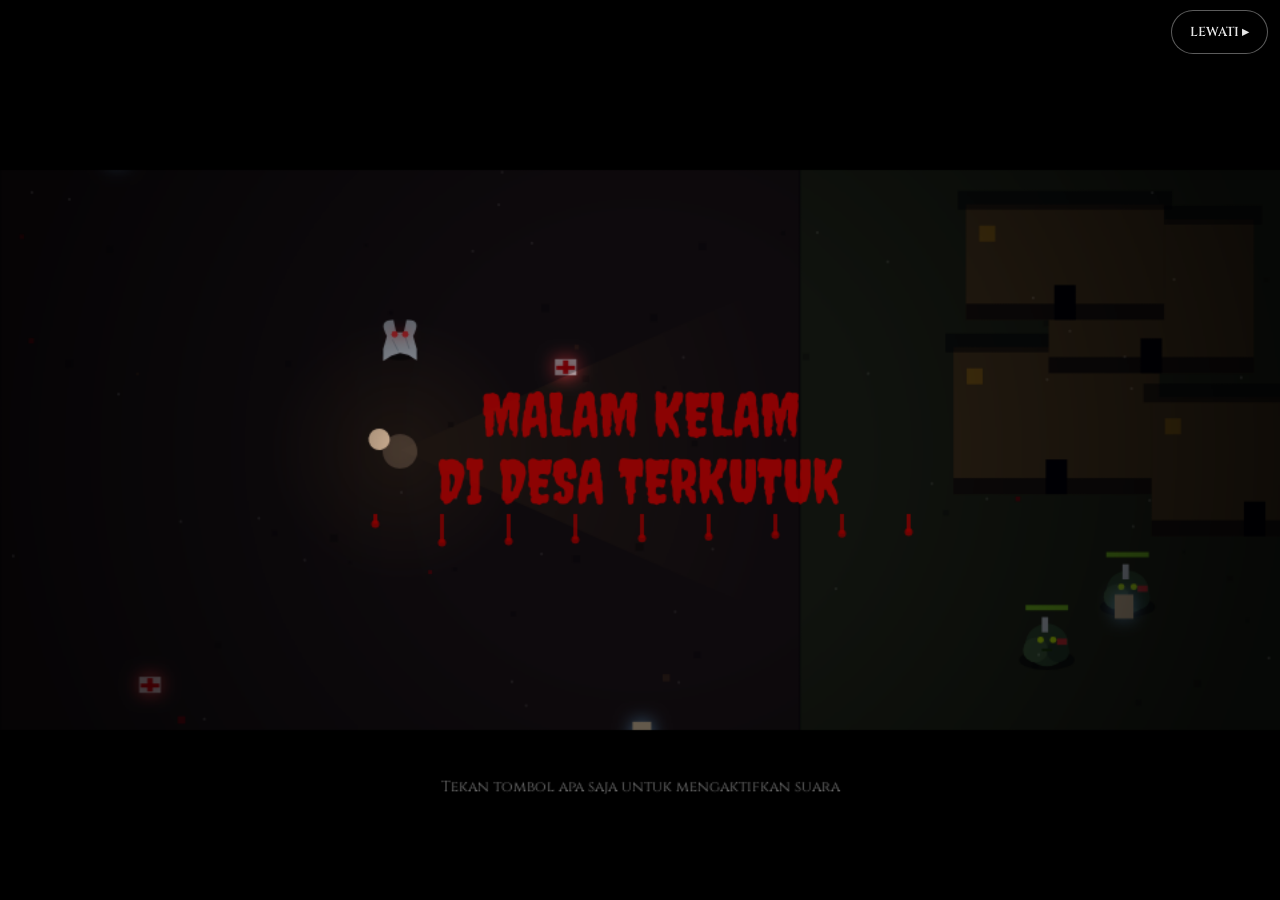
<file: index.html>
<!DOCTYPE html>
<html lang="id"><head><meta charset="utf-8">
<meta name="viewport" content="width=device-width,initial-scale=1,maximum-scale=1,viewport-fit=cover,user-scalable=no,interactive-widget=resizes-visual">
<title>Malam Kelam di Desa Terkutuk</title><meta name="theme-color" content="#0a0a0a">
<meta name="mobile-web-app-capable" content="yes"><meta name="apple-mobile-web-app-capable" content="yes"><meta name="apple-mobile-web-app-status-bar-style" content="black-fullscreen">
<link href="https://fonts.googleapis.com/css2?family=Cinzel:wght@600&family=Creepster&display=swap" rel="stylesheet">
<script>(function(){function f(){document.documentElement.style.setProperty("--vh",(window.innerHeight*0.01)+"px")}f();addEventListener("resize",f);addEventListener("orientationchange",function(){setTimeout(f,150)})})()</script>
<link rel="stylesheet" href="css/main.css"></head>
<body data-ui="INTRO">
<canvas id="c" width="960" height="540"></canvas>

<!-- ===== KONTROL GAMEPLAY (hanya tampil di GAMEPLAY_STATE, diatur CSS lewat body[data-ui]) ===== -->
<div id="tc"><div id="jz"></div><div id="jb"></div><div id="jk"></div>
<button class="tb" id="bH">HIT</button><button class="tb" id="bD">DODGE</button><button class="tb" id="bE">MED</button><button class="tb" id="bS">SKILL</button><button class="tb" id="bI">MASUK</button></div>
<button id="pb" aria-label="Jeda">II</button><button id="sk">LEWATI ▸</button><button id="cineSkip">LEWATI ▸</button>
<button id="immersiveToggle" class="immersive-toggle" type="button" aria-label="Layar penuh dan landscape" title="Layar penuh + landscape">⛶</button>

<!-- ===== HUD TURNAMEN (non-intrusif) ===== -->
<div id="tBar"></div><div id="tFinal"></div><div id="tVignette"></div>
<div id="tPop"><div class="tp-title">MODE TURNAMEN DIMULAI!</div><div class="tp-sub">Turnamen berakhir dalam <b id="tPopTime">--:--</b></div><div class="tp-hint">Kumpulkan skor setinggi mungkin. Leaderboard dikunci sampai turnamen selesai!</div></div>
<div id="tournamentWarning"></div>
<div id="toast"></div>

<!-- ===== MENU UTAMA ===== -->
<section class="ov hide menu" id="menu">
  <button class="profile-bar" id="profileBar" type="button" aria-label="Buka profil">
    <canvas id="pbAvatar" width="56" height="56"></canvas>
    <span class="pb-text"><b id="pbName">PLAYER</b><small id="pbSub"></small></span>
  </button>
  <div class="menu-title"><h1>MALAM KELAM<br>DI DESA TERKUTUK</h1><div id="mi"></div><div id="lb"></div></div>

  <aside class="drawer" id="drawer">
    <button class="drawer-tab" id="drawerTab" type="button" aria-label="Buka menu samping"><span class="arrow">&gt;</span></button>
    <nav class="drawer-menu">
      <button class="dr-item" data-go="credits" type="button"><svg viewBox="0 0 48 48" class="ic ic-credits"><path d="M24 4l5.5 11.6 12.5 1.7-9.2 8.7 2.4 12.5L24 32.5 12.8 38.5l2.4-12.5L6 17.3l12.5-1.7z"/></svg><span>Credits</span></button>
      <button class="dr-item" data-go="shop" type="button"><svg viewBox="0 0 48 48" class="ic ic-shop"><circle cx="24" cy="24" r="17"/><text x="24" y="31" text-anchor="middle">$</text></svg><span>Shop</span></button>
      <button class="dr-item" data-go="settings" type="button"><svg viewBox="0 0 48 48" class="ic ic-gear"><circle cx="24" cy="24" r="8"/><path d="M24 5v7M24 36v7M5 24h7M36 24h7M10.5 10.5l5 5M32.5 32.5l5 5M37.5 10.5l-5 5M15.5 32.5l-5 5"/></svg><span>Setelan</span></button>
      <button class="dr-item" data-go="rank" type="button" id="drRank"><svg viewBox="0 0 48 48" class="ic ic-trophy"><path d="M14 6h20v12a10 10 0 0 1-20 0zM14 10H6c0 8 3 12 8 13M34 10h8c0 8-3 12-8 13M21 28h6v7h6v6H15v-6h6z"/></svg><span>Leaderboard</span><i class="lock" id="rankLock">🔒</i></button>
    </nav>
  </aside>

  <button id="dbStatus" type="button" aria-label="Status database"></button>
  <div class="start-cluster">
    <button class="b trn" data-a="train" type="button"><span>TRAINING</span></button>
    <button class="b start" data-a="classic" id="startBtn" type="button"><span class="st-main">START</span><span class="st-sub" id="startSub" hidden></span></button>
  </div>
</section>

<!-- ===== KODE AKSES ===== -->
<section class="ov hide" id="gate"><h1>KODE AKSES</h1><p style="max-width:80vw">Masukkan kode akses turnamen dari panitia.</p>
<input class="in" id="code" maxlength="16" autocomplete="off" autocapitalize="characters" spellcheck="false" placeholder="KODE"><div class="er" id="ge"></div><button class="b" data-a="gate">MASUK</button></section>

<!-- ===== PILIH KARAKTER (CHARACTER_SELECT_STATE) ===== -->
<section class="ov hide charsel" id="charsel">
  <header class="cs-head"><h2>PILIH KARAKTER</h2><div class="cs-lock" id="csLock" hidden>🔒 Karakter terkunci selama sesi ini</div></header>
  <div class="cs-main">
    <div class="cs-stage"><canvas id="csStage" width="360" height="380"></canvas><div class="cs-name" id="csName"></div><div class="cs-role" id="csRole"></div></div>
    <div class="cs-info">
      <p class="cs-desc" id="csDesc"></p>
      <div class="cs-stats" id="csStats"></div>
      <div class="cs-cards">
        <div class="cs-card"><canvas id="csWeapon" width="230" height="120"></canvas><div class="cc-t">⚔️ <b id="csWName"></b></div><small id="csWDesc"></small></div>
        <div class="cs-card"><canvas id="csSkill" width="230" height="120"></canvas><div class="cc-t">✨ <b id="csSName"></b></div><small id="csSDesc"></small></div>
      </div>
    </div>
  </div>
  <div class="cs-thumbs" id="csThumbs"></div>
  <footer class="cs-foot">
    <input class="in" id="nm" maxlength="12" autocomplete="off" placeholder="NAMA">
    <button class="b s" data-a="csBack" id="csBack" type="button">KEMBALI</button>
    <button class="b" data-a="reg" type="button" id="csConfirm">PILIH & MULAI</button>
  </footer>
  <div class="er" id="re"></div>
</section>

<!-- ===== LEADERBOARD (LEADERBOARD_STATE) ===== -->
<section class="ov hide rank" id="rank">
  <h1 id="rankTitle">RANKING</h1>
  <div class="rank-tabs" id="rankTabs"></div>
  <div id="rs"></div>
  <div class="podium" id="podium"></div>
  <div class="tbl" id="rl"></div>
  <div class="row"><button class="b" data-a="rankClose" id="rankClose" type="button">TUTUP</button></div>
</section>

<!-- ===== EDUSHOP (SHOP_STATE) ===== -->
<section class="ov hide shop" id="shop">
  <header class="shop-head">
    <button class="b s" data-a="shopBack" type="button">← KEMBALI</button>
    <h2>EDUSHOP</h2>
    <button class="quiz-open-btn" id="quizOpen" type="button">📝 KUIS KOIN</button>
    <div class="coin-pill" id="coinPill"><svg viewBox="0 0 24 24"><circle cx="12" cy="12" r="10"/><text x="12" y="16.5" text-anchor="middle">$</text></svg><b id="coinVal">0</b></div>
  </header>
  <div class="shop-tabs" id="shopTabs"><button class="tab on" data-cat="upgrade" type="button">⚡ Upgrade Skill</button><button class="tab" data-cat="weapon" type="button">⚔️ Senjata Unik</button></div>
  <div class="shop-grid" id="shopGrid"></div>
  <div class="quiz-dim" id="quizDim"></div>
  <aside class="quiz-panel" id="quizPanel">
    <div class="quiz-bar"><span>📝 Bank Soal Sekolah</span><button id="quizClose" type="button">✕ Tutup</button></div>
    <div class="quiz-body" id="quizBody"></div>
  </aside>
</section>

<!-- ===== MODAL PROFIL ===== -->
<section class="ov hide modal" id="prof">
  <div class="card prof-card">
    <button class="x" data-a="closeModal" aria-label="Tutup" type="button">×</button>
    <div class="prof-left"><canvas id="pmChar" width="240" height="290"></canvas><div class="prof-class" id="pmClass"></div></div>
    <div class="prof-right">
      <h2 id="pn"></h2><small id="pid"></small>
      <div class="stat-grid" id="pd"></div>
      <div class="tbl ach" id="pa"></div>
      <div class="row"><button class="b s" data-a="edit" type="button">UBAH PROFIL</button><button class="b s" data-a="closeModal" type="button">TUTUP</button></div>
    </div>
  </div>
</section>

<section class="ov hide modal" id="settings"><div class="card set-card">
  <button class="x" data-a="closeModal" aria-label="Tutup" type="button">×</button><h2>SETELAN</h2>
  <div class="set-row"><span>Kontrol</span><div class="seg" id="setControls"><button data-v="auto" type="button">Otomatis</button><button data-v="touch" type="button">Sentuh</button><button data-v="keyboard" type="button">Keyboard</button></div></div>
  <div class="set-row"><span>Getar (HP)</span><div class="seg" id="setVib"><button data-v="1" type="button">Nyala</button><button data-v="0" type="button">Mati</button></div></div>
  <div class="set-row"><span>Layar penuh</span><button class="b s" id="setFs" type="button">⛶ AKTIFKAN / KELUAR</button></div>
  <div class="set-info" id="setInfo"></div>
  <div class="set-row"><span>Database</span><button class="b s" id="setDiag" type="button">TES KONEKSI</button></div>
  <pre id="dbDiag"></pre></div></section>

<section class="ov hide modal" id="credits"><div class="card credits-card"><h2>CREDITS</h2><div id="creditsNames" class="creditsNames"></div><p>Terima kasih untuk semua yang membantu pengembangan dan pengujian.</p><button class="b s" data-a="closeModal" type="button">KEMBALI</button></div></section>

<!-- ===== LOADING / JEDA / HASIL ===== -->
<section class="ov hide" id="load"><h1 style="font-size:5vh">Memuat…</h1><div id="bar"><i></i></div><p id="tip"></p><p id="ctlHint"></p></section>
<section class="ov hide" id="pause"><h1>JEDA</h1><button class="b" data-a="resume" type="button">LANJUT</button><button class="b" data-a="home" type="button">MENU</button></section>
<section class="ov hide" id="end"><h1 id="et"></h1><p id="es" style="font-size:clamp(12px,2.8vh,20px);line-height:1.6"></p><button class="b" data-a="again" type="button">ULANGI</button><button class="b" data-a="home" type="button">MENU</button></section>

<!-- ===== AKHIR TURNAMEN ===== -->
<section class="ov hide" id="tournamentEnd"><div id="tHabis">TURNAMEN HABIS!</div>
<div id="tWinCard"><h2>🏆 PEMENANG TURNAMEN</h2><div id="tWinners"></div></div></section>

<div id="rot"><b>📱</b><div id="rotTitle">Putar HP ke mode landscape</div><small id="rotText"></small><button class="b" id="rotBtn" type="button">LAYAR PENUH &amp; LANDSCAPE</button></div>

<script src="js/config.js"></script>
<script src="js/edudata.js"></script>
<script src="js/device.js"></script>
<script src="js/database.js"></script>
<script src="js/db-firebase.js"></script>
<script src="js/core.js"></script>
<script src="js/state.js"></script>
<script src="js/audio.js"></script>
<script src="js/data.js"></script>
<script src="js/entities.js"></script>
<script src="js/input.js"></script>
<script src="js/fullscreen.js"></script>
<script src="js/sprites.js"></script>
<script src="js/account.js"></script>
<script src="js/economy.js"></script>
<script src="js/tournament.js"></script>
<script src="js/skills.js"></script>
<script src="js/combat.js"></script>
<script src="js/monsters.js"></script>
<script src="js/update.js"></script>
<script src="js/end.js"></script>
<script src="js/render.js"></script>
<script src="js/menu.js"></script>
<script src="js/nests.js"></script>
<script src="js/night.js"></script>
<script src="js/interiors.js"></script>
<script src="js/music.js"></script>
<script src="js/cinematic.js"></script>
<script src="js/ui.js"></script>
<script src="js/ui-menu.js"></script>
<script src="js/ui-profile.js"></script>
<script src="js/ui-charselect.js"></script>
<script src="js/ui-leaderboard.js"></script>
<script src="js/ui-shop.js"></script>
<script src="js/ui-settings.js"></script>
<script src="js/main.js"></script>
</body></html>
</file>
<file: css/main.css>
/* =====================================================================
   MALAM KELAM — main.css
   Aturan penting: kontrol gameplay (#tc, #pb, #bI) HANYA tampil bila
   body[data-ui="GAMEPLAY"]. State diatur oleh js/state.js (UI.set).
   ===================================================================== */
:root{--vh:1vh;--bg:#0a0a0a;--bd:#8b0000;--gd:#ffd700;--glass:rgba(18,6,8,.78);--ok:#5fe36a;--bad:#ff5a5a}
*{box-sizing:border-box;margin:0;-webkit-tap-highlight-color:transparent;user-select:none;-webkit-user-select:none;touch-action:none}
html,body{height:100%;background:#000;overflow:hidden;font-family:Cinzel,Georgia,serif;color:#ddd}
#c{position:fixed;left:0;top:0;transform-origin:0 0;background:#000}
button{font-family:inherit}
input{user-select:text;-webkit-user-select:text;touch-action:auto}

/* ---------- overlay dasar ---------- */
.ov{position:fixed;inset:0;display:flex;flex-direction:column;align-items:center;justify-content:center;gap:calc(2 * var(--vh));background:radial-gradient(#0000 20%,#000d);transition:opacity .5s,visibility 0s;z-index:10;text-align:center;padding:calc(2 * var(--vh))}
.ov.hide,.hide{opacity:0;pointer-events:none;visibility:hidden;transition:opacity .5s,visibility 0s .5s}
h1{font-family:Creepster,Cinzel,serif;font-weight:400;color:#b30000;font-size:clamp(26px,calc(9 * var(--vh)),70px);line-height:1;text-shadow:0 0 calc(2 * var(--vh)) #f00,0 calc(.5 * var(--vh)) 0 #300;letter-spacing:.1em}
h2{font-family:Creepster,Cinzel,serif;font-weight:400;color:#d4a017;letter-spacing:.1em;font-size:clamp(20px,calc(5 * var(--vh)),38px);text-shadow:0 0 calc(1.4 * var(--vh)) #8b0000}

/* ---------- tombol ---------- */
.b{position:relative;overflow:hidden;font-family:Cinzel,serif;font-size:clamp(14px,calc(3.4 * var(--vh)),24px);color:var(--gd);background:linear-gradient(#4a0000,#1a0000);border:2px solid var(--bd);padding:calc(1.4 * var(--vh)) calc(5 * var(--vh));min-height:44px;min-width:calc(30 * var(--vh));cursor:pointer;box-shadow:inset 0 0 calc(1 * var(--vh)) #000,0 0 calc(1 * var(--vh)) #3006;animation:pl 2.4s infinite;transition:transform .15s,box-shadow .15s;border-radius:4px}
.b:hover{transform:scale(1.06);box-shadow:0 0 calc(2.5 * var(--vh)) #f00,inset 0 0 calc(1 * var(--vh)) #000}.b:active{transform:scale(.94)}
.b.s{min-width:0;padding:calc(1.2 * var(--vh)) calc(3 * var(--vh))}.b:disabled{opacity:.5;cursor:default}
@keyframes pl{50%{box-shadow:0 0 calc(1.6 * var(--vh)) #8b000099,inset 0 0 calc(1 * var(--vh)) #000}}
.rp{position:absolute;border-radius:50%;background:#f006;width:10px;height:10px;transform:scale(0);animation:rp .6s forwards;pointer-events:none}
@keyframes rp{to{transform:scale(30);opacity:0}}
.row{display:flex;gap:calc(2 * var(--vh));flex-wrap:wrap;justify-content:center}
.in{font:600 clamp(16px,calc(3.6 * var(--vh)),26px) Cinzel,serif;text-align:center;background:#0a0000;border:2px solid var(--bd);color:var(--gd);padding:calc(1.2 * var(--vh)) calc(2 * var(--vh));width:min(80vw,380px);letter-spacing:.2em;text-transform:uppercase;outline:none;border-radius:4px}
.in:focus{box-shadow:0 0 calc(2 * var(--vh)) #f00}
.er{color:#f55;min-height:calc(2.4 * var(--vh));font-size:clamp(11px,calc(2.4 * var(--vh)),16px)}
.shake{animation:shake .45s}
@keyframes shake{0%,100%{transform:translateX(0)}20%{transform:translateX(-9px)}40%{transform:translateX(9px)}60%{transform:translateX(-6px)}80%{transform:translateX(6px)}}

/* ---------- KONTROL GAMEPLAY: default TERSEMBUNYI di semua state ---------- */
#tc,#pb,#sk,#cineSkip{display:none!important}
#bI{display:none}
body[data-ui="GAMEPLAY"].touch #tc{display:block!important}
body[data-ui="INTRO"].touch.ctl-on #tc{display:block!important}
body[data-ui="GAMEPLAY"] #pb{display:block!important}
body[data-ui="INTRO"] #sk{display:flex!important}
body[data-ui="CINEMATIC"] #cineSkip{display:block!important}
body:not([data-ui="GAMEPLAY"]) #bI{display:none!important}
#jz{position:fixed;left:0;top:0;bottom:0;width:48%;height:100%;z-index:5}
#jb,#jk{position:fixed;border-radius:50%;pointer-events:none;z-index:6}
#jb{border:2px solid #ffd70088;background:radial-gradient(circle,#ffd7000f,#0006);transition:opacity .2s}#jb.idle{opacity:.55;border-style:dashed}#jk{background:radial-gradient(circle at 35% 30%,#fff3b0,#d9a400);box-shadow:0 0 12px #ffd70099;opacity:.9}
.tb{position:fixed;z-index:6;border-radius:50%;border:2px solid var(--gd);background:#8b0000aa;color:var(--gd);font:700 clamp(11px,calc(2.6 * var(--vh)),16px) Cinzel,serif;width:clamp(56px,calc(19 * var(--vh)),96px);height:clamp(56px,calc(19 * var(--vh)),96px)}
.tb:active{background:#ffd700aa;color:#000}
#bH{right:calc(3vw + env(safe-area-inset-right));bottom:calc(calc(5 * var(--vh)) + env(safe-area-inset-bottom));width:clamp(70px,calc(26 * var(--vh)),120px);height:clamp(70px,calc(26 * var(--vh)),120px)}
#bD{right:calc(3vw + env(safe-area-inset-right) + clamp(80px,calc(29 * var(--vh)),135px));bottom:calc(calc(3 * var(--vh)) + env(safe-area-inset-bottom))}
#bE{right:calc(3vw + env(safe-area-inset-right) + calc(6 * var(--vh)));bottom:calc(calc(5 * var(--vh)) + env(safe-area-inset-bottom) + clamp(80px,calc(29 * var(--vh)),135px))}
#bS{right:calc(3vw + env(safe-area-inset-right) + clamp(80px,calc(29 * var(--vh)),135px));bottom:calc(calc(5 * var(--vh)) + env(safe-area-inset-bottom) + clamp(80px,calc(29 * var(--vh)),135px))}
#bI{left:50%;transform:translateX(-50%);bottom:calc(calc(4 * var(--vh)) + env(safe-area-inset-bottom));width:auto;min-width:90px;height:50px;border-radius:30px;padding:0 calc(3 * var(--vh))}
#pb{position:fixed;z-index:7;right:calc(8px + env(safe-area-inset-right));top:calc(8px + env(safe-area-inset-top));width:44px;height:44px;background:#000a;border:1px solid var(--bd);color:var(--gd);font-size:20px}
#sk{position:fixed;z-index:7;right:calc(12px + env(safe-area-inset-right));top:calc(10px + env(safe-area-inset-top));align-items:center;min-height:44px;padding:0 18px;font:600 13px Cinzel,serif;color:#fff;background:#000a;border:1px solid #fff6;border-radius:22px;opacity:.9;cursor:pointer}
#cineSkip{position:fixed;z-index:130;right:14px;bottom:12px;font:13px Cinzel;color:#fff;background:#0008;border:1px solid #fff5;padding:10px 14px;border-radius:6px;opacity:.7;cursor:pointer}
.immersive-toggle{position:fixed;z-index:130;right:calc(60px + env(safe-area-inset-right));top:calc(8px + env(safe-area-inset-top));width:36px;height:36px;padding:0;border:1px solid #8b0000;background:#080000cc;color:#ffd700;border-radius:8px;font:700 20px/34px Arial,sans-serif;display:flex;align-items:center;justify-content:center;cursor:pointer;opacity:.72;transition:opacity .2s,transform .2s}
.immersive-toggle:hover{opacity:1;transform:scale(1.06)}.immersive-toggle.hide{display:none!important}
body[data-ui="GAMEPLAY"] .immersive-toggle,body[data-ui="CINEMATIC"] .immersive-toggle,body[data-ui="INTRO"] .immersive-toggle{display:none}
#rot{position:fixed;inset:0;background:radial-gradient(circle,#1a0608,#000);z-index:500;display:none;flex-direction:column;align-items:center;justify-content:center;gap:14px;color:var(--gd);text-align:center;padding:6vw}
#rot b{font-size:64px;display:block;animation:ro 2s infinite}@keyframes ro{0%,20%{transform:rotate(0)}60%,100%{transform:rotate(-90deg)}}
#rotTitle{font-size:20px}#rot small{color:#caa;font-size:14px;line-height:1.5;max-width:340px}
@media (orientation:portrait){body.dev-mobile #rot{display:flex}}
@media (prefers-reduced-motion:reduce){.b,.drawer-tab .arrow{animation:none}}
#bar{width:min(60vw,400px);height:10px;border:1px solid var(--bd);background:#000}#bar i{display:block;height:100%;width:0;background:#a00}
#load p{max-width:70vw;color:#a99;font-size:clamp(11px,calc(2.4 * var(--vh)),16px)}
#lb{font-size:clamp(11px,calc(2.4 * var(--vh)),16px);color:#a99;line-height:1.5;min-height:calc(3 * var(--vh))}
#mi{color:var(--gd);font-size:clamp(11px,calc(2.4 * var(--vh)),16px);letter-spacing:.12em}

/* ---------- toast ---------- */
#toast{position:fixed;left:50%;bottom:14%;transform:translate(-50%,20px);z-index:300;padding:calc(1.2 * var(--vh)) calc(3 * var(--vh));background:#000d;border:1px solid var(--bd);color:#fff;font-size:clamp(12px,calc(2.6 * var(--vh)),18px);border-radius:8px;opacity:0;pointer-events:none;transition:.3s;text-align:center;max-width:90vw}
#toast.show{opacity:1;transform:translate(-50%,0)}#toast.bad{border-color:var(--bad);color:#ffb0b0}#toast.good{border-color:var(--ok);color:#c8ffd0}

/* =====================================================================
   MENU UTAMA
   ===================================================================== */
.menu{display:block;padding:0}
.menu-title{position:absolute;left:50%;top:calc(5 * var(--vh));transform:translateX(-50%);text-align:center;width:min(96vw,680px);pointer-events:none;z-index:1}
.menu-title h1{font-size:clamp(20px,min(calc(8 * var(--vh)),5.2vw),64px)}
@media (max-height:480px){.menu-title{top:58px}.menu-title h1{font-size:clamp(18px,min(calc(7 * var(--vh)),4.6vw),40px)}#mi,#lb{display:none}}
.profile-bar{z-index:6;position:absolute;left:max(10px,env(safe-area-inset-left));top:max(10px,env(safe-area-inset-top));display:flex;align-items:center;gap:10px;padding:5px 16px 5px 5px;background:var(--glass);border:1px solid var(--bd);border-radius:40px;color:#fff;cursor:pointer;transition:transform .2s,box-shadow .2s;max-width:46vw}
.profile-bar:hover{transform:translateY(-2px);box-shadow:0 0 18px #f003}
.profile-bar canvas{width:clamp(36px,calc(8 * var(--vh)),52px);height:clamp(36px,calc(8 * var(--vh)),52px);border-radius:50%;border:2px solid var(--gd);animation:avFloat 3s ease-in-out infinite}
@keyframes avFloat{50%{transform:translateY(-2px)}}
.pb-text{display:flex;flex-direction:column;align-items:flex-start;line-height:1.15;min-width:0}
.pb-text b{font-size:clamp(12px,calc(2.8 * var(--vh)),17px);color:var(--gd);letter-spacing:.08em;max-width:30vw;overflow:hidden;text-overflow:ellipsis;white-space:nowrap}
.pb-text small{font-size:clamp(9px,calc(1.9 * var(--vh)),12px);color:#caa}

.start-cluster{position:absolute;right:max(16px,env(safe-area-inset-right));bottom:max(16px,env(safe-area-inset-bottom));display:flex;align-items:stretch}
.b.trn{writing-mode:vertical-lr;min-width:0;padding:calc(1.4 * var(--vh)) calc(1.4 * var(--vh));font-size:clamp(11px,calc(2.3 * var(--vh)),16px);letter-spacing:.18em;border-right:0;border-radius:6px 0 0 6px;background:linear-gradient(#2a0f0f,#120505);color:#e6c36a}
.b.trn:hover{transform:none;background:linear-gradient(#5a1010,#2a0707)}
.b.start{min-width:clamp(170px,calc(36 * var(--vh)),320px);padding:calc(2.2 * var(--vh)) calc(4 * var(--vh)) calc(1.6 * var(--vh));display:flex;flex-direction:column;align-items:center;gap:calc(.6 * var(--vh));border-radius:0 6px 6px 0;background:linear-gradient(#7a0000,#2a0000);border-color:#c01010}
.st-main{font-size:clamp(24px,calc(7 * var(--vh)),50px);letter-spacing:.25em;text-shadow:0 0 calc(1.2 * var(--vh)) #f00;line-height:1}
.st-sub{font-size:clamp(9px,calc(1.8 * var(--vh)),13px);color:#ffc7c7;letter-spacing:.06em;animation:subPulse 1.6s ease-in-out infinite;text-shadow:0 0 6px #f00}
.st-sub[hidden]{display:none}
@keyframes subPulse{0%,100%{opacity:.55;transform:translateY(0)}50%{opacity:1;transform:translateY(-1px)}}

#dbStatus{position:absolute;right:max(16px,env(safe-area-inset-right));bottom:calc(max(16px,env(safe-area-inset-bottom)) + clamp(78px,calc(17 * var(--vh)),126px));font-size:clamp(9px,calc(1.8 * var(--vh)),12px);color:#8a7a7a;pointer-events:none;text-align:right}
#dbStatus.ok{color:#7fe08a}#dbStatus.warn{color:#ffb86b}

/* ---------- sidebar drawer ---------- */
.drawer{position:absolute;left:0;top:0;bottom:0;width:min(250px,64vw);transform:translateX(-100%);transition:transform .38s cubic-bezier(.2,.8,.2,1);background:linear-gradient(90deg,#120405f2,#1a0508d0);border-right:1px solid var(--bd);display:flex;flex-direction:column;justify-content:center;z-index:5}
.drawer.open{transform:none;box-shadow:12px 0 40px #000a}
.drawer-tab{position:absolute;left:100%;top:50%;transform:translateY(-50%);width:34px;height:84px;background:linear-gradient(90deg,#3a0808,#240505);border:1px solid var(--bd);border-left:0;border-radius:0 12px 12px 0;color:var(--gd);cursor:pointer;display:flex;align-items:center;justify-content:center;animation:tabGlow 1.8s ease-in-out infinite}
.drawer-tab .arrow{font:700 24px/1 Arial,sans-serif;animation:arrowNudge 1.2s ease-in-out infinite}
.drawer.open .drawer-tab .arrow{animation:none}
@keyframes tabGlow{0%,100%{box-shadow:0 0 6px #ffd70033}50%{box-shadow:0 0 22px #ffd700aa,0 0 6px #f00}}
@keyframes arrowNudge{50%{transform:translateX(4px)}}
.drawer-menu{display:flex;flex-direction:column;gap:calc(2 * var(--vh));padding:0 16px 0 14px}
.dr-item{position:relative;display:flex;align-items:center;gap:14px;padding:calc(1.2 * var(--vh)) 14px;background:#00000066;border:1px solid #5a1a1a;border-radius:10px;color:#f0dfb0;font:600 clamp(14px,calc(3 * var(--vh)),20px) Cinzel,serif;cursor:pointer;transition:transform .2s,border-color .2s,background .2s;text-align:left}
.dr-item:hover{border-color:var(--gd);background:#2a0a0a}.dr-item span{transition:transform .2s}.dr-item:hover span{transform:translateX(5px)}
.ic{width:clamp(30px,calc(6.4 * var(--vh)),42px);height:clamp(30px,calc(6.4 * var(--vh)),42px);flex:none;fill:none;stroke:var(--gd);stroke-width:2.4;stroke-linejoin:round;stroke-linecap:round;filter:drop-shadow(0 0 5px #ffd70099)}
.ic-credits{fill:#ffd70033;animation:icSpin 4s linear infinite}
.ic-shop{fill:#ffd70022;animation:icCoin 2.4s ease-in-out infinite;transform-origin:center}.ic-shop text{fill:var(--gd);stroke:none;font:700 22px Cinzel,serif}
.ic-trophy{fill:#ffd70022;animation:icShine 2s ease-in-out infinite}
@keyframes icSpin{0%{transform:rotate(0) scale(1)}50%{transform:rotate(180deg) scale(1.12)}100%{transform:rotate(360deg) scale(1)}}
@keyframes icCoin{0%,100%{transform:scaleX(1)}50%{transform:scaleX(.25)}}
@keyframes icShine{0%,100%{filter:drop-shadow(0 0 3px #ffd70066)}50%{filter:drop-shadow(0 0 12px #fff2a0) brightness(1.3)}}
.dr-item .lock{display:none;margin-left:auto;font-style:normal}
.dr-item.locked{opacity:.65;border-style:dashed}.dr-item.locked .lock{display:inline}.dr-item.locked .ic{animation:none;filter:grayscale(1)}

/* ---------- modal & kartu ---------- */
.modal{z-index:60;background:#000c}
.card{position:relative;background:linear-gradient(160deg,#1c0709f5,#0b0305f5);border:1px solid var(--bd);border-radius:14px;box-shadow:0 0 40px #000,0 0 24px #8b000066;padding:calc(2.4 * var(--vh)) calc(3 * var(--vh));max-width:96vw;max-height:calc(94 * var(--vh));overflow:auto}
.card .x{position:absolute;right:10px;top:6px;background:none;border:0;color:#caa;font-size:28px;cursor:pointer;line-height:1}
.prof-card{display:flex;gap:calc(3 * var(--vh));align-items:center;text-align:left;width:min(860px,96vw)}
.prof-left{flex:none;display:flex;flex-direction:column;align-items:center;gap:calc(1 * var(--vh));width:clamp(150px,calc(34 * var(--vh)),240px)}
.prof-left canvas{width:100%;height:auto;aspect-ratio:240/290;border-radius:12px;background:radial-gradient(circle at 50% 30%,#2a0f12,#0a0405)}
.prof-class{font-size:clamp(12px,calc(2.6 * var(--vh)),16px);color:var(--gd);text-align:center;line-height:1.3}.prof-class small{color:#caa}
.prof-right{flex:1;min-width:0;display:flex;flex-direction:column;gap:calc(1.2 * var(--vh))}
.prof-right small{color:#a99}
.stat-grid{display:grid;grid-template-columns:repeat(2,1fr);gap:calc(.9 * var(--vh))}
.stat{background:#00000055;border:1px solid #3a1010;border-radius:8px;padding:calc(.8 * var(--vh)) calc(1.2 * var(--vh));display:flex;flex-direction:column}
.stat.wide{grid-column:1/-1}.stat small{font-size:clamp(9px,calc(1.8 * var(--vh)),12px);color:#b99}.stat b{font-size:clamp(13px,calc(3 * var(--vh)),20px);color:var(--gd);overflow:hidden;text-overflow:ellipsis}
.credits-card{text-align:center;display:flex;flex-direction:column;gap:calc(1.6 * var(--vh));align-items:center}
.creditsNames{color:var(--gd);font-size:clamp(18px,calc(4 * var(--vh)),30px);line-height:1.8;text-shadow:0 0 calc(1 * var(--vh)) #ffd70066;max-height:calc(32 * var(--vh));overflow:auto;padding:calc(1 * var(--vh)) calc(3 * var(--vh))}
.tbl{width:min(94vw,560px);max-height:calc(55 * var(--vh));overflow:auto;text-align:left;touch-action:pan-y}
.tbl.ach{width:100%;max-height:calc(16 * var(--vh))}
.rw{display:flex;gap:calc(1.5 * var(--vh));padding:calc(.8 * var(--vh)) calc(1 * var(--vh));border-bottom:1px solid #3a0000;font-size:clamp(11px,calc(2.5 * var(--vh)),16px)}.rw.me{background:#3a0a0a;color:var(--gd)}.rw span:nth-child(2){flex:1}
.ac{display:inline-block;margin:2px;padding:3px 7px;border:1px solid #3a0000;font-size:clamp(9px,calc(1.9 * var(--vh)),12px);color:#555;border-radius:4px}.ac.on{border-color:var(--gd);color:var(--gd)}

/* =====================================================================
   PILIH KARAKTER
   ===================================================================== */
.charsel{justify-content:flex-start;gap:calc(1 * var(--vh));padding:calc(1.4 * var(--vh)) 2vw;background:radial-gradient(ellipse at 30% 40%,#2a0c10,#0a0305 70%)}
.cs-head{display:flex;align-items:center;gap:calc(2 * var(--vh))}.cs-lock{color:#ffb0b0;font-size:clamp(10px,calc(2 * var(--vh)),14px);border:1px solid var(--bad);padding:calc(.4 * var(--vh)) calc(1 * var(--vh));border-radius:6px}.cs-lock[hidden]{display:none}
.cs-main{flex:1;min-height:0;display:flex;gap:2vw;width:min(1040px,100%);align-items:stretch}
.cs-stage{flex:0 0 40%;position:relative;display:flex;flex-direction:column;align-items:center;justify-content:flex-end;min-height:0}
.cs-stage canvas{height:100%;max-height:100%;width:auto;max-width:100%;flex:1;min-height:0;object-fit:contain}
.cs-name{font:400 clamp(20px,calc(5 * var(--vh)),36px) Creepster,serif;color:var(--gd);letter-spacing:.08em;text-shadow:0 0 12px #f00}.cs-role{font-size:clamp(10px,calc(2.2 * var(--vh)),14px);color:#caa;letter-spacing:.1em}
.cs-info{flex:1;display:flex;flex-direction:column;gap:calc(1 * var(--vh));text-align:left;min-width:0;justify-content:center}
.cs-desc{font-size:clamp(11px,calc(2.4 * var(--vh)),16px);color:#e8d9c0;line-height:1.4}
.cs-stats{display:flex;flex-direction:column;gap:calc(.5 * var(--vh))}
.st{display:grid;grid-template-columns:clamp(86px,calc(16 * var(--vh)),130px) 1fr clamp(44px,calc(8 * var(--vh)),64px);align-items:center;gap:calc(1 * var(--vh));font-size:clamp(10px,calc(2.1 * var(--vh)),14px);color:#caa}
.st i{height:clamp(6px,calc(1.4 * var(--vh)),10px);background:#000a;border:1px solid #4a1a1a;border-radius:6px;overflow:hidden;display:block}.st u{display:block;height:100%;transition:width .5s;border-radius:6px}.st b{color:var(--gd);text-align:right;font-weight:600}
.cs-cards{display:grid;grid-template-columns:1fr 1fr;gap:calc(1.4 * var(--vh))}
.cs-card{background:#00000066;border:1px solid #4a1a1a;border-radius:10px;padding:calc(.8 * var(--vh));display:flex;flex-direction:column;gap:calc(.3 * var(--vh));min-width:0}
.cs-card canvas{width:100%;height:auto;aspect-ratio:230/120;border-radius:6px}
.cc-t{font-size:clamp(11px,calc(2.3 * var(--vh)),15px);color:var(--gd)}.cs-card small{font-size:clamp(9px,calc(1.9 * var(--vh)),12px);color:#b99;line-height:1.3}
.cs-thumbs{display:flex;gap:calc(1 * var(--vh));justify-content:center;flex-wrap:nowrap}
.cs-thumb{background:#150505;border:2px solid #4a0000;border-radius:10px;padding:calc(.5 * var(--vh));color:#ddd;cursor:pointer;display:flex;flex-direction:column;align-items:center;gap:calc(.2 * var(--vh));font-size:clamp(8px,calc(1.7 * var(--vh)),11px);transition:.2s;min-width:clamp(46px,calc(10 * var(--vh)),70px)}
.cs-thumb canvas{width:clamp(34px,calc(8 * var(--vh)),52px);height:clamp(34px,calc(8 * var(--vh)),52px);border-radius:8px}
.cs-thumb:hover:not(:disabled){transform:translateY(-3px)}.cs-thumb.on{border-color:var(--gd);box-shadow:0 0 16px #ffd70088;background:#2a0a0a}.cs-thumb:disabled{opacity:.35;cursor:not-allowed}
.cs-foot{display:flex;gap:calc(1.6 * var(--vh));align-items:center;justify-content:center;flex-wrap:wrap}
.cs-foot .in{width:min(40vw,260px);font-size:clamp(14px,calc(3 * var(--vh)),22px);padding:calc(.8 * var(--vh)) calc(1.4 * var(--vh))}
.cs-foot .b{font-size:clamp(13px,calc(2.8 * var(--vh)),20px);padding:calc(1 * var(--vh)) calc(3 * var(--vh));min-width:0}
.charsel .er{min-height:0}

/* =====================================================================
   LEADERBOARD
   ===================================================================== */
.rank{gap:calc(1.2 * var(--vh));justify-content:flex-start;padding-top:calc(3 * var(--vh));background:radial-gradient(ellipse at 50% 30%,#2a1306,#090303 75%)}
.rank h1{font-size:clamp(24px,calc(6 * var(--vh)),48px)}.rank-tabs{display:flex;gap:calc(1 * var(--vh))}#rs{color:#a99;font-size:clamp(10px,calc(2.2 * var(--vh)),14px)}
.tab{background:#1a0707;border:1px solid #5a1a1a;color:#caa;padding:calc(.9 * var(--vh)) calc(2 * var(--vh));border-radius:20px;font:600 clamp(11px,calc(2.4 * var(--vh)),16px) Cinzel,serif;cursor:pointer;transition:.2s}.tab.on{background:#5a0f0f;color:var(--gd);border-color:var(--gd)}
.podium{display:flex;align-items:flex-end;justify-content:center;gap:calc(2 * var(--vh));position:relative;padding:calc(1 * var(--vh)) 0}
.podium[hidden]{display:none}
.podium::before{content:"";position:absolute;left:50%;top:-10%;width:min(520px,90vw);height:130%;transform:translateX(-50%);background:conic-gradient(from 0deg at 50% 100%,transparent 0 40%,#ffe06644 50%,transparent 60% 100%);animation:beam 5s ease-in-out infinite alternate;pointer-events:none}
@keyframes beam{from{transform:translateX(-50%) rotate(-8deg)}to{transform:translateX(-50%) rotate(8deg)}}
.pod{position:relative;display:flex;flex-direction:column;align-items:center;gap:calc(.4 * var(--vh));width:clamp(86px,calc(22 * var(--vh)),150px)}
.pod canvas{width:clamp(44px,calc(10 * var(--vh)),68px);height:clamp(44px,calc(10 * var(--vh)),68px);border-radius:50%;border:3px solid #c0c0c0;background:#150505}
.pod.p1 canvas{border-color:var(--gd);width:clamp(54px,calc(13 * var(--vh)),84px);height:clamp(54px,calc(13 * var(--vh)),84px);box-shadow:0 0 28px #ffd700;animation:avFloat 2s ease-in-out infinite}
.pod.p3 canvas{border-color:#cd7f32}
.crown{font-size:clamp(20px,calc(4.6 * var(--vh)),34px);animation:avFloat 1.6s ease-in-out infinite;filter:drop-shadow(0 0 8px #ffd700)}
.pod .pn{font-size:clamp(11px,calc(2.4 * var(--vh)),16px);color:#fff;max-width:100%;overflow:hidden;text-overflow:ellipsis;white-space:nowrap}.pod small{font-size:clamp(8px,calc(1.7 * var(--vh)),11px);color:#b99}
.pstep{width:100%;display:flex;flex-direction:column;align-items:center;gap:calc(.3 * var(--vh));border-radius:8px 8px 0 0;padding:calc(.8 * var(--vh)) 0}
.p1 .pstep{height:clamp(70px,calc(17 * var(--vh)),120px);background:linear-gradient(#b8860b,#5a3a05);box-shadow:0 0 30px #ffd70088}.p2 .pstep{height:clamp(52px,calc(12 * var(--vh)),86px);background:linear-gradient(#9a9a9a,#444)}.p3 .pstep{height:clamp(40px,calc(9 * var(--vh)),66px);background:linear-gradient(#a0622a,#4a2a0e)}
.pm{font-size:clamp(16px,calc(3.4 * var(--vh)),26px)}.ps{font-size:clamp(11px,calc(2.4 * var(--vh)),16px);color:#fff;font-weight:700}
#rl{max-height:calc(34 * var(--vh))}.rank .tbl{width:min(94vw,560px)}

/* =====================================================================
   EDUSHOP — dirancang landscape HP dulu (360px tinggi), lalu membesar
   ===================================================================== */
.shop{justify-content:flex-start;align-items:stretch;gap:calc(1.2 * var(--vh));padding:max(8px,env(safe-area-inset-top)) max(12px,env(safe-area-inset-right)) max(8px,env(safe-area-inset-bottom)) max(12px,env(safe-area-inset-left));background:radial-gradient(ellipse at 50% 0,#2a1008,#080303 75%);overflow:hidden;text-align:left}
.shop-head{display:grid;grid-template-columns:auto 1fr auto auto;align-items:center;gap:10px;width:100%;max-width:1100px;margin:0 auto}
.shop-head h2{text-align:center;font-size:clamp(20px,calc(5.2 * var(--vh)),36px)}
.shop-head .b.s{min-height:40px;padding:0 14px;font-size:clamp(12px,calc(2.8 * var(--vh)),16px)}
.quiz-open-btn{min-height:40px;padding:0 14px;border-radius:20px;border:2px solid var(--gd);background:linear-gradient(#6a4a00,#2e2000);color:#fff;font:700 clamp(11px,calc(2.6 * var(--vh)),15px) Cinzel,serif;cursor:pointer;white-space:nowrap}
.quiz-open-btn.pulse{animation:tabGlow 1.4s ease-in-out infinite}
.coin-pill{display:flex;align-items:center;gap:6px;min-height:40px;padding:0 14px;background:#000a;border:2px solid var(--gd);border-radius:30px;color:var(--gd);font:700 clamp(15px,calc(3.6 * var(--vh)),24px) Cinzel,serif;transition:.2s}
.coin-pill svg{width:clamp(18px,calc(3.8 * var(--vh)),26px);height:clamp(18px,calc(3.8 * var(--vh)),26px);fill:#f5c400;stroke:#a07800;stroke-width:1.5}.coin-pill svg text{fill:#7a5600;stroke:none;font:700 14px Cinzel,serif}
.coin-pill.gain{animation:coinGain .6s}.coin-pill.bad{border-color:var(--bad);color:var(--bad);animation:shake .45s}
@keyframes coinGain{0%{transform:scale(1)}40%{transform:scale(1.2);box-shadow:0 0 26px #ffd700}100%{transform:scale(1)}}
.shop-tabs{display:flex;gap:8px;flex-wrap:nowrap;justify-content:center;width:100%;max-width:1100px;margin:0 auto}
.shop-tabs .tab{flex:1 1 0;max-width:300px;min-height:40px;padding:0 10px;font-size:clamp(11px,calc(2.6 * var(--vh)),15px)}
.shop-grid{width:100%;max-width:1100px;margin:0 auto;flex:1;min-height:0;overflow-y:auto;display:grid;grid-template-columns:repeat(auto-fill,minmax(min(100%,250px),1fr));gap:10px;padding:2px 2px 12px;align-content:start;touch-action:pan-y;-webkit-overflow-scrolling:touch}
.item{position:relative;background:linear-gradient(160deg,#261113,#120608);border:1px solid #4a1a1a;border-radius:14px;padding:10px;display:grid;grid-template-columns:auto 1fr;grid-template-areas:"ico info" "btn btn";gap:6px 10px;align-items:center;text-align:left;transition:.2s}
.item:hover{border-color:var(--gd)}.item.equipped{border-color:var(--ok);box-shadow:0 0 18px #5fe36a44}
.ico{grid-area:ico;width:clamp(44px,calc(9.5 * var(--vh)),60px);height:clamp(44px,calc(9.5 * var(--vh)),60px);border-radius:50%;background:radial-gradient(circle,#3a1a1a,#150808);display:flex;align-items:center;justify-content:center;font-size:clamp(22px,calc(5 * var(--vh)),32px)}
.item .info{grid-area:info;min-width:0}
.item h3{font-size:clamp(12px,calc(2.7 * var(--vh)),16px);color:var(--gd);line-height:1.2}
.item p{font-size:clamp(10px,calc(2.1 * var(--vh)),13px);color:#caa;line-height:1.3;margin-top:2px}
.pips{display:flex;align-items:center;gap:4px;margin-top:4px}.pips i{width:clamp(8px,calc(1.6 * var(--vh)),11px);height:clamp(8px,calc(1.6 * var(--vh)),11px);border-radius:50%;background:#000;border:1px solid #6a3a1a}.pips i.on{background:var(--gd);box-shadow:0 0 6px var(--gd)}.pips small{font-size:10px;color:#b99;margin-left:4px}
.buy-btn{grid-area:btn;width:100%;font:700 clamp(12px,calc(2.6 * var(--vh)),15px) Cinzel,serif;color:var(--gd);background:linear-gradient(#5a0f0f,#240505);border:2px solid var(--bd);border-radius:10px;padding:0 8px;min-height:42px;cursor:pointer;transition:.15s}
.buy-btn:hover:not(:disabled){box-shadow:0 0 14px #f00}.buy-btn:disabled{opacity:.6;cursor:default}.buy-btn.eq{border-color:var(--ok);color:var(--ok)}
.buy-btn.shake{border-color:var(--bad);color:var(--bad)}
.nf{position:absolute;right:12px;top:8px;color:var(--bad);font-weight:700;font-size:clamp(10px,calc(2.1 * var(--vh)),13px);background:#200000ee;border:1px solid var(--bad);border-radius:8px;padding:2px 8px;opacity:0;pointer-events:none;transform:translateY(-4px);transition:.2s}.nf.show{opacity:1;transform:none}
/* panel kuis: slide dari kiri + latar redup */
.quiz-dim{position:absolute;inset:0;background:#000a;opacity:0;pointer-events:none;transition:opacity .3s;z-index:7}
.shop.quiz-open .quiz-dim{opacity:1;pointer-events:auto}
.quiz-panel{position:absolute;left:0;top:0;bottom:0;width:min(400px,92vw);transform:translateX(-100%);transition:transform .38s cubic-bezier(.2,.8,.2,1);background:linear-gradient(90deg,#100408,#1a0710);border-right:2px solid var(--gd);z-index:8;display:flex;flex-direction:column;visibility:hidden}
.shop.quiz-open .quiz-panel{transform:none;box-shadow:12px 0 50px #000;visibility:visible}
.quiz-bar{display:flex;align-items:center;justify-content:space-between;padding:8px 12px;border-bottom:1px solid #4a1a1a;color:var(--gd);font-size:clamp(13px,calc(3 * var(--vh)),18px)}
.quiz-bar button{background:none;border:1px solid #6a3a3a;color:#fff;border-radius:8px;min-height:36px;padding:0 12px;font:600 13px Cinzel,serif;cursor:pointer}
.quiz-body>*{flex-shrink:0}
.quiz-body{flex:1;padding:12px;overflow-y:auto;text-align:left;display:flex;flex-direction:column;gap:10px;touch-action:pan-y}
.quiz-body h3{color:var(--gd);font-size:clamp(14px,calc(3 * var(--vh)),19px)}.qrule{font-size:clamp(11px,calc(2.3 * var(--vh)),14px);color:#d9c9a8;line-height:1.5}.gold{color:var(--gd)}
.qstats{display:flex;gap:16px;font-size:clamp(11px,calc(2.2 * var(--vh)),14px);color:#caa}.qstats b{color:var(--gd)}
.qcat{font-size:11px;letter-spacing:.14em;color:#8cf;text-transform:uppercase}
.qtext{font-size:clamp(16px,calc(3.8 * var(--vh)),22px);color:#fff;line-height:1.35;min-height:2.6em}
.qtime{position:relative;height:clamp(20px,calc(4 * var(--vh)),26px);background:#000a;border:1px solid #5a1a1a;border-radius:13px;overflow:hidden}
.qtime i{position:absolute;inset:0 auto 0 0;width:100%;background:linear-gradient(90deg,#d32f2f,#e6c200 50%,#2e9e44);transition:width .12s linear}
.qtime b{position:relative;display:block;text-align:center;font-size:clamp(11px,calc(2.4 * var(--vh)),15px);line-height:clamp(18px,calc(3.8 * var(--vh)),24px);color:#fff}.qtime b.low{color:#ffb0b0;animation:subPulse .6s infinite}
.qopts{display:grid;gap:8px}
.qopt{background:#1d0b0e;border:2px solid #5a1a1a;border-radius:10px;color:#f1e6d0;padding:0 12px;font:600 clamp(13px,calc(2.8 * var(--vh)),17px) Cinzel,serif;text-align:left;cursor:pointer;min-height:46px;transition:.15s}
.qopt:hover:not(:disabled){border-color:var(--gd);background:#2e1012}.qopt:disabled{cursor:default}.qopt.ok{background:#12401a;border-color:var(--ok);color:#d4ffd8}.qopt.bad{background:#4a1010;border-color:var(--bad);color:#ffd0d0}
.qres{font-size:clamp(14px,calc(3 * var(--vh)),20px);font-weight:700;animation:coinGain .5s}.qres.ok{color:var(--ok)}.qres.bad{color:var(--bad)}.qres small{font-size:11px;color:#caa;margin-left:6px}
.qexp{font-size:clamp(11px,calc(2.2 * var(--vh)),13px);color:#c9b8a0;line-height:1.4}
.quiz-body .b{min-height:44px;width:100%}

/* =====================================================================
   TURNAMEN
   ===================================================================== */
#tBar{position:fixed;left:50%;top:max(6px,env(safe-area-inset-top));transform:translate(-50%,-30px);z-index:140;pointer-events:none;padding:calc(.5 * var(--vh)) calc(2 * var(--vh));background:#000b;border:1px solid var(--gd);border-radius:20px;color:var(--gd);font:700 clamp(10px,calc(2.3 * var(--vh)),15px) Cinzel,serif;letter-spacing:.1em;opacity:0;transition:.4s;white-space:nowrap}
#tBar.show{opacity:.92;transform:translate(-50%,0)}#tBar.warn{border-color:var(--bad);color:#ffb0b0;animation:subPulse .9s infinite}
#tVignette{position:fixed;inset:0;z-index:120;pointer-events:none;opacity:0;box-shadow:inset 0 0 calc(12 * var(--vh)) calc(2 * var(--vh)) #ff1a1a99}
body.t-warn #tVignette{animation:vgPulse 1.4s ease-in-out infinite}@keyframes vgPulse{0%,100%{opacity:.08}50%{opacity:.55}}
#tFinal{position:fixed;left:50%;top:42%;transform:translate(-50%,-50%);z-index:150;pointer-events:none;font:400 clamp(90px,calc(30 * var(--vh)),260px)/1 Creepster,Cinzel,serif;color:#fff;text-shadow:0 0 calc(2 * var(--vh)) #f00,0 0 calc(8 * var(--vh)) #f00;opacity:0}
#tFinal.show{opacity:.85}#tFinal.pop{animation:finalPop 1s ease-out}
@keyframes finalPop{0%{transform:translate(-50%,-50%) scale(2.4);opacity:0}25%{opacity:.95}100%{transform:translate(-50%,-50%) scale(1);opacity:.85}}
#tPop{position:fixed;left:50%;top:9%;transform:translate(-50%,-40px) scale(.9);z-index:145;text-align:center;background:linear-gradient(#3a0505ee,#150303ee);border:2px solid var(--gd);border-radius:14px;padding:calc(1.6 * var(--vh)) calc(3 * var(--vh));box-shadow:0 0 40px #f004;opacity:0;pointer-events:none;max-width:92vw}
#tPop.show{animation:popIn 4.8s ease forwards}
@keyframes popIn{0%{opacity:0;transform:translate(-50%,-40px) scale(.8)}10%{opacity:1;transform:translate(-50%,0) scale(1.05)}16%{transform:translate(-50%,0) scale(1)}86%{opacity:1}100%{opacity:0;transform:translate(-50%,-20px) scale(.98)}}
.tp-title{font:400 clamp(22px,calc(6.4 * var(--vh)),50px) Creepster,serif;color:var(--gd);letter-spacing:.08em;text-shadow:0 0 12px #f00}.tp-sub{color:#fff;font-size:clamp(12px,calc(2.8 * var(--vh)),18px)}.tp-sub b{color:var(--gd)}.tp-hint{color:#caa;font-size:clamp(9px,calc(2 * var(--vh)),13px);margin-top:calc(.5 * var(--vh))}
#tournamentWarning{position:fixed;left:50%;top:20%;transform:translate(-50%,-30px) scale(.9);z-index:146;pointer-events:none;color:#ffd700;font-family:Creepster,Cinzel,serif;font-size:clamp(28px,calc(8 * var(--vh)),72px);letter-spacing:.08em;text-align:center;text-shadow:0 0 calc(1 * var(--vh)) #f00,0 0 calc(3 * var(--vh)) #f00,0 0 calc(6 * var(--vh)) #ffd700;opacity:0;white-space:nowrap}
#tournamentWarning.show{animation:tournamentWarning 5s ease forwards}
@keyframes tournamentWarning{0%{opacity:0;transform:translate(-50%,-30px) scale(.75)}12%{opacity:1;transform:translate(-50%,0) scale(1.08)}25%{transform:translate(-50%,0) scale(1)}70%{opacity:1}100%{opacity:0;transform:translate(-50%,20px) scale(1.03)}}
#tournamentEnd{z-index:160;background:radial-gradient(circle at center,#300 0,#080000 42%,#000 78%);justify-content:flex-start;padding-top:calc(6 * var(--vh))}
#tHabis{font:400 clamp(40px,calc(14 * var(--vh)),130px)/1 Creepster,Cinzel,serif;color:#ffd700;text-shadow:0 0 calc(1 * var(--vh)) #f00,0 0 calc(5 * var(--vh)) #f00;letter-spacing:.08em;transition:all .8s cubic-bezier(.2,.8,.2,1);margin-top:calc(22 * var(--vh))}
#tHabis.big{animation:habisShake .5s 3}#tHabis.top{margin-top:0;font-size:clamp(26px,calc(7 * var(--vh)),60px)}
@keyframes habisShake{0%,100%{transform:translate(0)}25%{transform:translate(-8px,3px)}75%{transform:translate(8px,-3px)}}
#tWinCard{opacity:0;transform:translateY(30px);transition:.8s;width:min(560px,94vw)}#tWinCard.show{opacity:1;transform:none}
#tWinners{display:flex;flex-direction:column;gap:calc(1.2 * var(--vh));margin-top:calc(1.4 * var(--vh))}
.win-row{display:flex;align-items:center;gap:calc(2 * var(--vh));padding:calc(1.2 * var(--vh)) calc(2 * var(--vh));border-radius:12px;background:#1b0808;border:1px solid #5a1a1a;animation:winIn .8s cubic-bezier(.15,.8,.25,1);text-align:left}
.win-row.r1{border-color:var(--gd);background:linear-gradient(90deg,#4a3500,#1b0808);box-shadow:0 0 28px #ffd70077}.win-row.r2{border-color:#c0c0c0}.win-row.r3{border-color:#cd7f32}
.win-row .medal{font-size:clamp(22px,calc(5 * var(--vh)),38px)}.win-row .wn{flex:1;display:flex;flex-direction:column;min-width:0}.win-row .wn b{font:400 clamp(20px,calc(5 * var(--vh)),38px) Creepster,serif;color:#fff;letter-spacing:.06em;overflow:hidden;text-overflow:ellipsis;white-space:nowrap}.win-row .wn small{color:#caa;font-size:clamp(9px,calc(2 * var(--vh)),13px)}
.win-row .ws{color:var(--gd);font-size:clamp(14px,calc(3.4 * var(--vh)),24px);font-weight:700}
@keyframes winIn{0%{opacity:0;transform:scale(.5) translateY(30px);filter:blur(8px)}60%{opacity:1;transform:scale(1.06);filter:blur(0)}100%{transform:scale(1)}}
.no-win{color:#caa;padding:calc(2 * var(--vh))}

#tournamentWarning{max-width:94vw}
@media(max-width:700px) and (min-height:560px){#tournamentWarning{white-space:normal;width:92vw}.prof-card{flex-direction:column}.cs-main{flex-direction:column}.cs-stage{flex-basis:30%}}
@media(max-height:430px){.cs-desc{display:none}.cs-card small{display:none}.cs-role{display:none}.charsel{gap:calc(.6 * var(--vh))}}

/* ---------- setelan, status DB, a11y ---------- */
#dbStatus{pointer-events:auto;cursor:pointer;background:none;border:0;font-family:inherit;padding:6px 4px;min-height:32px}
.set-card{width:min(560px,96vw);display:flex;flex-direction:column;gap:8px;text-align:left;padding-top:14px;padding-bottom:12px}
.set-card h2{text-align:center}
.set-row{display:flex;align-items:center;justify-content:space-between;gap:10px;flex-wrap:wrap;color:#e8d9c0;font-size:clamp(12px,calc(2.8 * var(--vh)),16px)}
.seg{display:flex;border:1px solid var(--bd);border-radius:10px;overflow:hidden}
.seg button{background:#150505;color:#caa;border:0;border-right:1px solid #3a1010;padding:0 12px;min-height:40px;font:600 clamp(11px,calc(2.5 * var(--vh)),14px) Cinzel,serif;cursor:pointer}.seg button:last-child{border-right:0}.seg button.on{background:#5a0f0f;color:var(--gd)}
.set-info{font-size:clamp(10px,calc(2.2 * var(--vh)),13px);color:#b99;line-height:1.5;background:#0006;border:1px solid #3a1010;border-radius:8px;padding:8px 10px}
#dbDiag{white-space:pre-wrap;font:12px/1.5 ui-monospace,Consolas,monospace;color:#cfe;background:#000b;border:1px solid #234;border-radius:8px;padding:8px 10px;max-height:calc(26 * var(--vh));overflow:auto;user-select:text;-webkit-user-select:text;touch-action:pan-y}
#dbDiag:empty{display:none}
.set-card .set-row .b.s{min-height:40px}
.set-card h2{font-size:clamp(18px,4.4vh,28px)}
.card{max-height:calc(100 * var(--vh) - 16px);-webkit-overflow-scrolling:touch}
.ov{padding-left:max(2vw,env(safe-area-inset-left));padding-right:max(2vw,env(safe-area-inset-right))}

/* ---------- layar pendek (HP landscape ≤ 430px tinggi) ---------- */
@media (max-height:430px){
  .charsel{padding-top:max(4px,env(safe-area-inset-top));padding-bottom:max(4px,env(safe-area-inset-bottom));gap:4px}
  .cs-head h2{font-size:18px}
  .cs-main{gap:10px}
  .cs-stage{flex:0 0 30%}
  .cs-name{font-size:20px}
  .cs-stats{gap:2px}.st{font-size:11px;grid-template-columns:96px 1fr 44px}
  .cs-cards{gap:8px}.cs-card{padding:4px}.cs-card canvas{max-height:calc(24 * var(--vh));width:auto;max-width:100%;margin:0 auto}
  .cc-t{font-size:12px}
  .cs-thumb{min-width:52px;padding:3px}.cs-thumb canvas{width:34px;height:34px}.cs-thumb span{font-size:9px}
  .cs-foot{gap:8px}.cs-foot .in{padding:6px 10px}.cs-foot .b{padding:6px 18px;min-height:40px}
  .prof-card{gap:14px;padding:10px 14px}.prof-left{width:130px}.tbl.ach,.stat.wide{display:none}.prof-right{gap:6px}
  .stat{padding:4px 8px}.stat b{font-size:14px}
  .rank{padding-top:8px;gap:6px}
}

/* bar turnamen tidak boleh menimpa HUD canvas saat bermain */
body[data-ui="GAMEPLAY"] #tBar,body[data-ui="PAUSE"] #tBar,body[data-ui="END"] #tBar{top:calc(46px + env(safe-area-inset-top))}
#tPop{top:max(56px,calc(13 * var(--vh)))}
</file>
